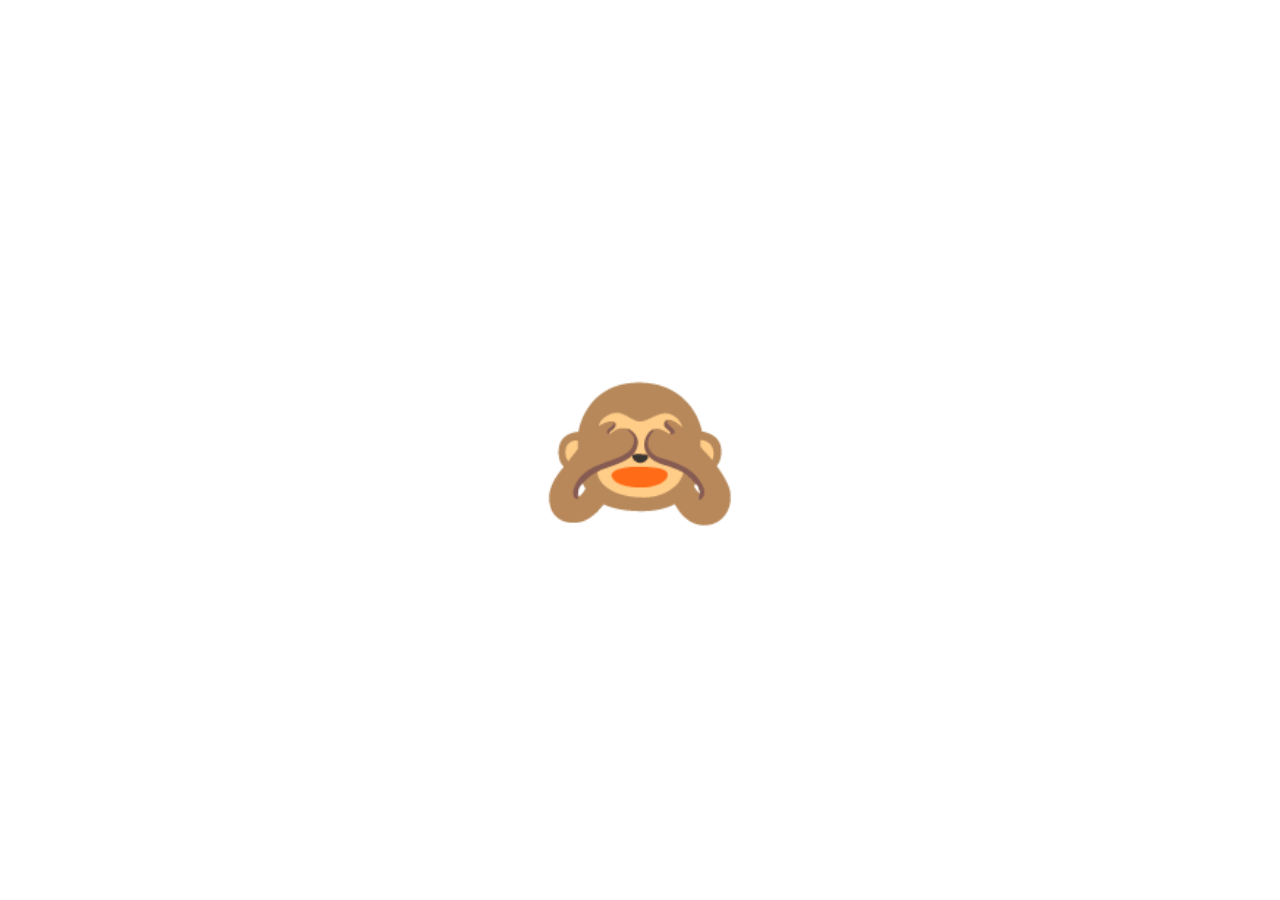
<file: Monkey/index.html>
<!-- <!DOCTYPE html>
<html lang="en">
<head>
    <meta charset="UTF-8">
    <meta http-equiv="X-UA-Compatible" content="IE=edge">
    <meta name="viewport" content="width=device-width, initial-scale=1.0">
    <title>Document</title>
    <link rel="stylesheet" href="style.css"/>
    <script src="app.js" defer></script>
</head>
<body>
    <h1>Open and Close face</h1>
    <div class="emoji open">🙉</div>
    <div class="emoji closed">🙈</div>
</body>
</html> -->

<!DOCTYPE html>
<html lang="en">
  <head>
    <meta charset="UTF-8" />
    <meta name="viewport" content="width=device-width, initial-scale=1.0" />
    <title>Document</title>
    <link rel="stylesheet" href="style.css" />
  </head>
  <body>
    <div class="emoji closed active">🙈</div>
    <div class="emoji open">🙉</div>
    <script src="app.js"></script>
  </body>
</html>
</file>
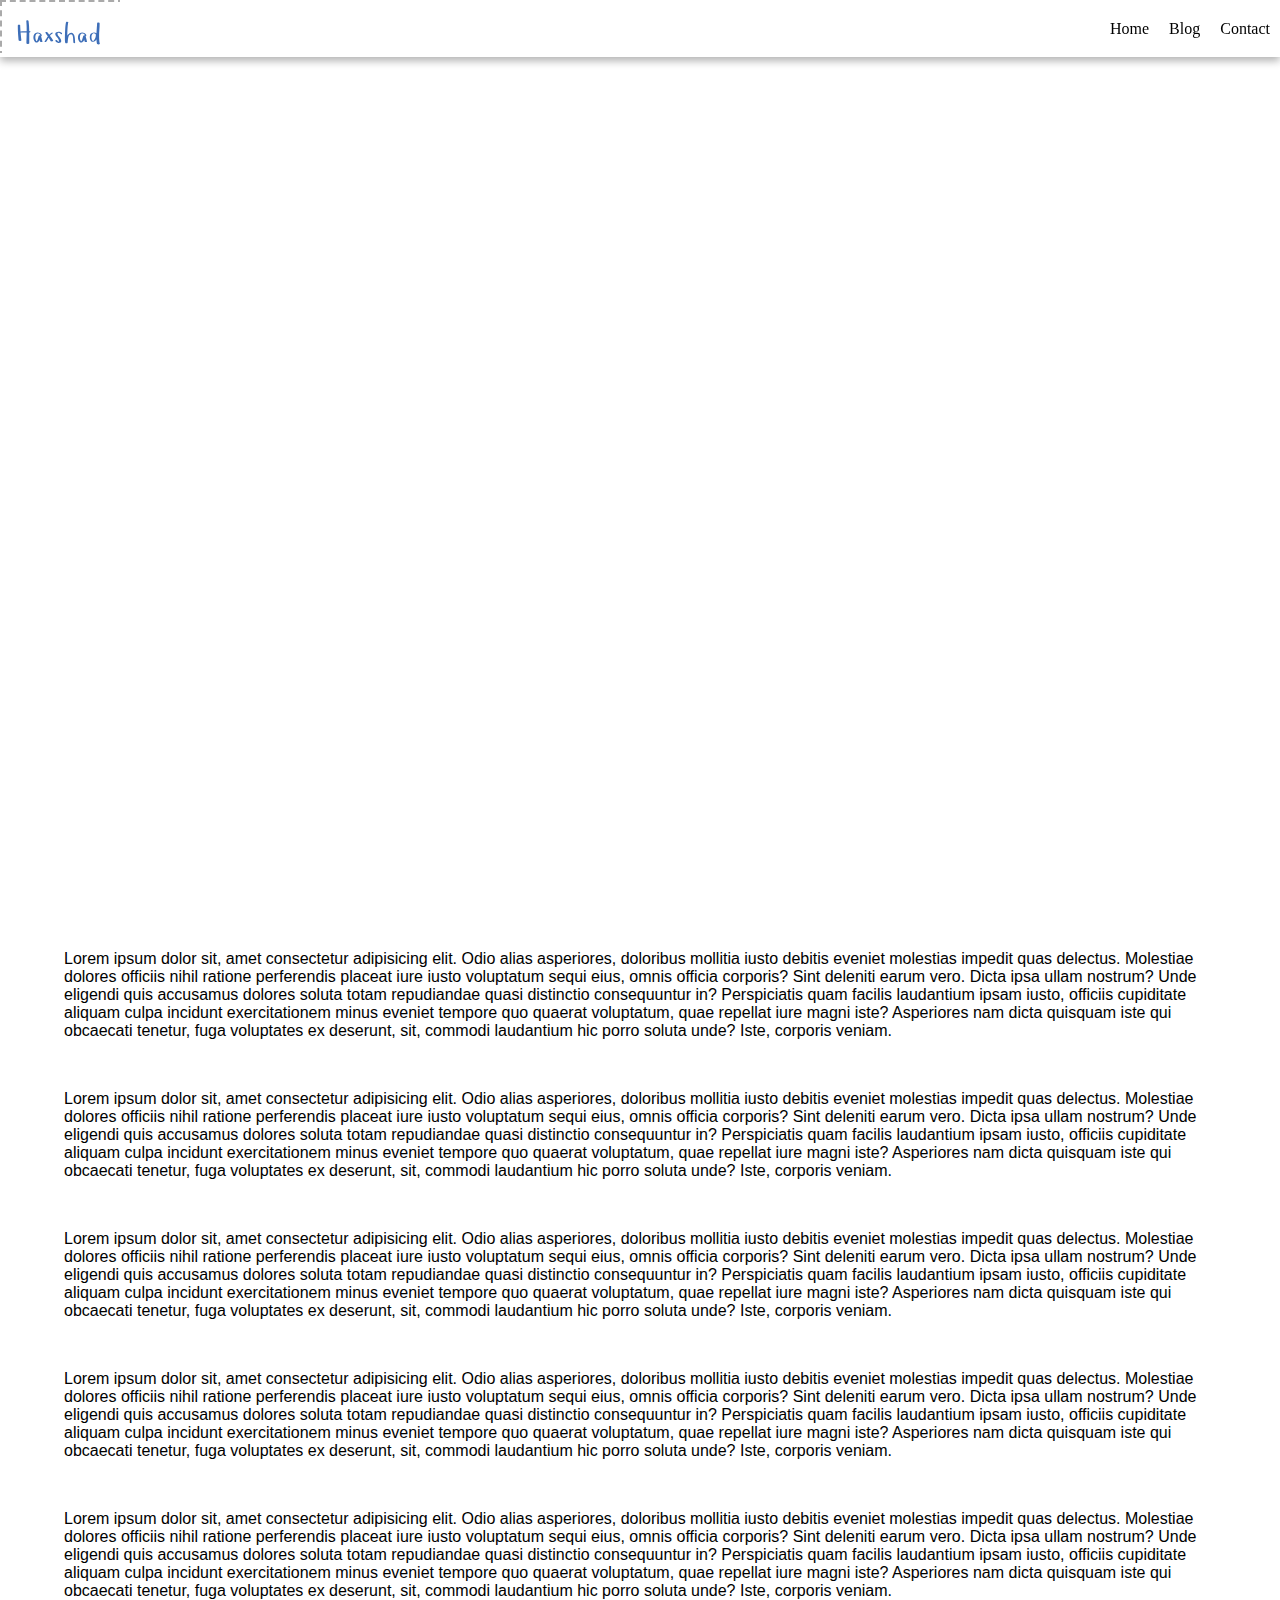
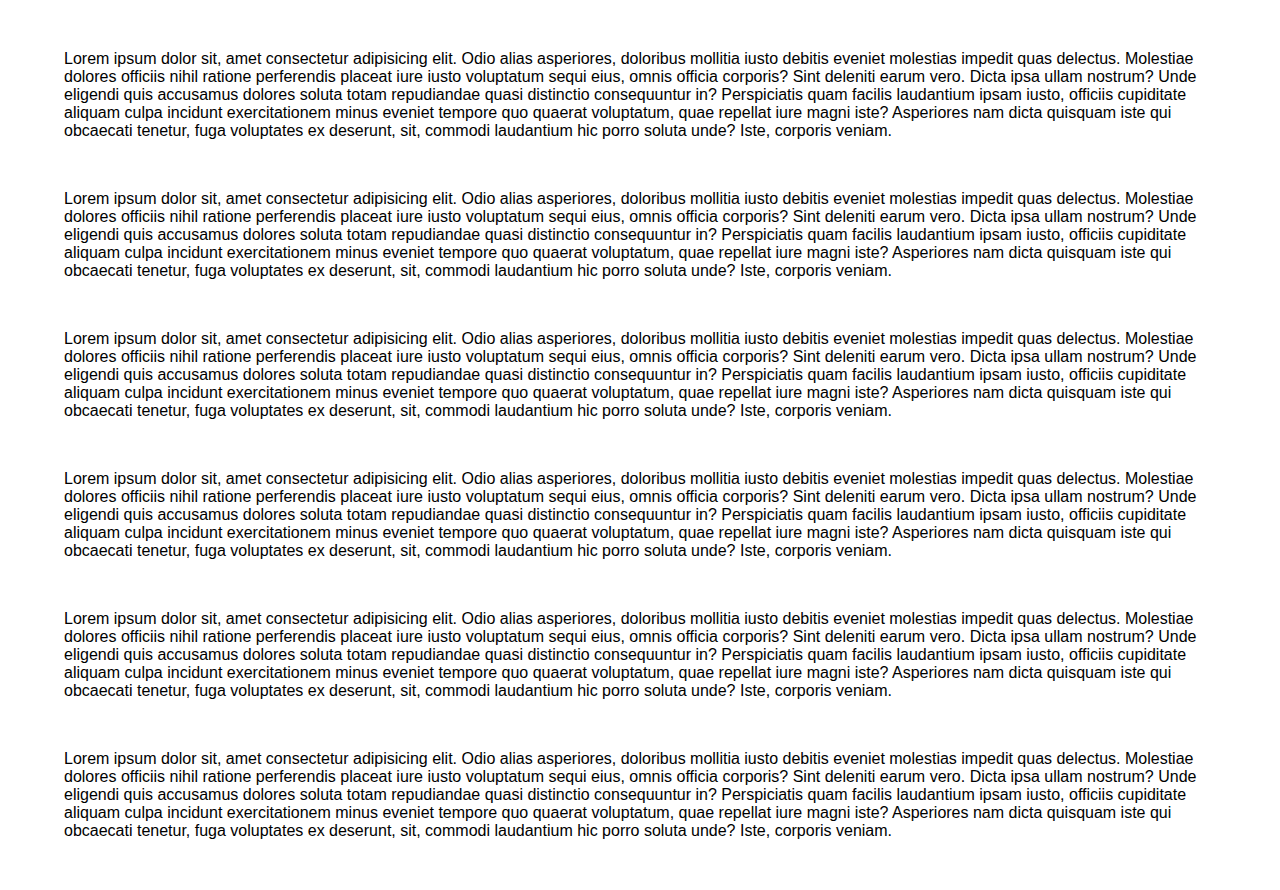
<file: StickyNavbar/index.html>
<!DOCTYPE html>
<html lang="en">
<head>
    <meta charset="UTF-8">
    <meta http-equiv="X-UA-Compatible" content="IE=edge">
    <meta name="viewport" content="width=device-width, initial-scale=1.0">
    <title>Sticky Navbar</title>
    <link rel="stylesheet" href="style.css">
</head>
<body>
    <div class="navbar">
        <a href="/index.html"><img src="haxshad.svg" alt="logo" /></a>
        <ul>
            <li><a href="#">Home</a></li>
            <li><a href="#">Blog</a></li>
            <li><a href="#">Contact</a></li>
        </ul>
    </div>

    <div class="top-container">
        <h1>Welcome to the website</h1>
    </div>
    
    <div class="text-container">
        <p class="text">
            Lorem ipsum dolor sit, amet consectetur adipisicing elit. Odio alias asperiores, doloribus mollitia iusto debitis eveniet molestias impedit quas delectus. Molestiae dolores officiis nihil ratione perferendis placeat iure iusto voluptatum sequi eius, omnis officia corporis? Sint deleniti earum vero. Dicta ipsa ullam nostrum? Unde eligendi quis accusamus dolores soluta totam repudiandae quasi distinctio consequuntur in? Perspiciatis quam facilis laudantium ipsam iusto, officiis cupiditate aliquam culpa incidunt exercitationem minus eveniet tempore quo quaerat voluptatum, quae repellat iure magni iste? Asperiores nam dicta quisquam iste qui obcaecati tenetur, fuga voluptates ex deserunt, sit, commodi laudantium hic porro soluta unde? Iste, corporis veniam.
        </p>

        <p class="text">
            Lorem ipsum dolor sit, amet consectetur adipisicing elit. Odio alias asperiores, doloribus mollitia iusto debitis eveniet molestias impedit quas delectus. Molestiae dolores officiis nihil ratione perferendis placeat iure iusto voluptatum sequi eius, omnis officia corporis? Sint deleniti earum vero. Dicta ipsa ullam nostrum? Unde eligendi quis accusamus dolores soluta totam repudiandae quasi distinctio consequuntur in? Perspiciatis quam facilis laudantium ipsam iusto, officiis cupiditate aliquam culpa incidunt exercitationem minus eveniet tempore quo quaerat voluptatum, quae repellat iure magni iste? Asperiores nam dicta quisquam iste qui obcaecati tenetur, fuga voluptates ex deserunt, sit, commodi laudantium hic porro soluta unde? Iste, corporis veniam.
        </p>
        
        <p class="text">
            Lorem ipsum dolor sit, amet consectetur adipisicing elit. Odio alias asperiores, doloribus mollitia iusto debitis eveniet molestias impedit quas delectus. Molestiae dolores officiis nihil ratione perferendis placeat iure iusto voluptatum sequi eius, omnis officia corporis? Sint deleniti earum vero. Dicta ipsa ullam nostrum? Unde eligendi quis accusamus dolores soluta totam repudiandae quasi distinctio consequuntur in? Perspiciatis quam facilis laudantium ipsam iusto, officiis cupiditate aliquam culpa incidunt exercitationem minus eveniet tempore quo quaerat voluptatum, quae repellat iure magni iste? Asperiores nam dicta quisquam iste qui obcaecati tenetur, fuga voluptates ex deserunt, sit, commodi laudantium hic porro soluta unde? Iste, corporis veniam.
        </p>

        <p class="text">
            Lorem ipsum dolor sit, amet consectetur adipisicing elit. Odio alias asperiores, doloribus mollitia iusto debitis eveniet molestias impedit quas delectus. Molestiae dolores officiis nihil ratione perferendis placeat iure iusto voluptatum sequi eius, omnis officia corporis? Sint deleniti earum vero. Dicta ipsa ullam nostrum? Unde eligendi quis accusamus dolores soluta totam repudiandae quasi distinctio consequuntur in? Perspiciatis quam facilis laudantium ipsam iusto, officiis cupiditate aliquam culpa incidunt exercitationem minus eveniet tempore quo quaerat voluptatum, quae repellat iure magni iste? Asperiores nam dicta quisquam iste qui obcaecati tenetur, fuga voluptates ex deserunt, sit, commodi laudantium hic porro soluta unde? Iste, corporis veniam.
        </p>

        <p class="text">
            Lorem ipsum dolor sit, amet consectetur adipisicing elit. Odio alias asperiores, doloribus mollitia iusto debitis eveniet molestias impedit quas delectus. Molestiae dolores officiis nihil ratione perferendis placeat iure iusto voluptatum sequi eius, omnis officia corporis? Sint deleniti earum vero. Dicta ipsa ullam nostrum? Unde eligendi quis accusamus dolores soluta totam repudiandae quasi distinctio consequuntur in? Perspiciatis quam facilis laudantium ipsam iusto, officiis cupiditate aliquam culpa incidunt exercitationem minus eveniet tempore quo quaerat voluptatum, quae repellat iure magni iste? Asperiores nam dicta quisquam iste qui obcaecati tenetur, fuga voluptates ex deserunt, sit, commodi laudantium hic porro soluta unde? Iste, corporis veniam.
        </p>

        <p class="text">
            Lorem ipsum dolor sit, amet consectetur adipisicing elit. Odio alias asperiores, doloribus mollitia iusto debitis eveniet molestias impedit quas delectus. Molestiae dolores officiis nihil ratione perferendis placeat iure iusto voluptatum sequi eius, omnis officia corporis? Sint deleniti earum vero. Dicta ipsa ullam nostrum? Unde eligendi quis accusamus dolores soluta totam repudiandae quasi distinctio consequuntur in? Perspiciatis quam facilis laudantium ipsam iusto, officiis cupiditate aliquam culpa incidunt exercitationem minus eveniet tempore quo quaerat voluptatum, quae repellat iure magni iste? Asperiores nam dicta quisquam iste qui obcaecati tenetur, fuga voluptates ex deserunt, sit, commodi laudantium hic porro soluta unde? Iste, corporis veniam.
        </p>

        <p class="text">
            Lorem ipsum dolor sit, amet consectetur adipisicing elit. Odio alias asperiores, doloribus mollitia iusto debitis eveniet molestias impedit quas delectus. Molestiae dolores officiis nihil ratione perferendis placeat iure iusto voluptatum sequi eius, omnis officia corporis? Sint deleniti earum vero. Dicta ipsa ullam nostrum? Unde eligendi quis accusamus dolores soluta totam repudiandae quasi distinctio consequuntur in? Perspiciatis quam facilis laudantium ipsam iusto, officiis cupiditate aliquam culpa incidunt exercitationem minus eveniet tempore quo quaerat voluptatum, quae repellat iure magni iste? Asperiores nam dicta quisquam iste qui obcaecati tenetur, fuga voluptates ex deserunt, sit, commodi laudantium hic porro soluta unde? Iste, corporis veniam.
        </p>

        <p class="text">
            Lorem ipsum dolor sit, amet consectetur adipisicing elit. Odio alias asperiores, doloribus mollitia iusto debitis eveniet molestias impedit quas delectus. Molestiae dolores officiis nihil ratione perferendis placeat iure iusto voluptatum sequi eius, omnis officia corporis? Sint deleniti earum vero. Dicta ipsa ullam nostrum? Unde eligendi quis accusamus dolores soluta totam repudiandae quasi distinctio consequuntur in? Perspiciatis quam facilis laudantium ipsam iusto, officiis cupiditate aliquam culpa incidunt exercitationem minus eveniet tempore quo quaerat voluptatum, quae repellat iure magni iste? Asperiores nam dicta quisquam iste qui obcaecati tenetur, fuga voluptates ex deserunt, sit, commodi laudantium hic porro soluta unde? Iste, corporis veniam.
        </p>

        <p class="text">
            Lorem ipsum dolor sit, amet consectetur adipisicing elit. Odio alias asperiores, doloribus mollitia iusto debitis eveniet molestias impedit quas delectus. Molestiae dolores officiis nihil ratione perferendis placeat iure iusto voluptatum sequi eius, omnis officia corporis? Sint deleniti earum vero. Dicta ipsa ullam nostrum? Unde eligendi quis accusamus dolores soluta totam repudiandae quasi distinctio consequuntur in? Perspiciatis quam facilis laudantium ipsam iusto, officiis cupiditate aliquam culpa incidunt exercitationem minus eveniet tempore quo quaerat voluptatum, quae repellat iure magni iste? Asperiores nam dicta quisquam iste qui obcaecati tenetur, fuga voluptates ex deserunt, sit, commodi laudantium hic porro soluta unde? Iste, corporis veniam.
        </p>

        <p class="text">
            Lorem ipsum dolor sit, amet consectetur adipisicing elit. Odio alias asperiores, doloribus mollitia iusto debitis eveniet molestias impedit quas delectus. Molestiae dolores officiis nihil ratione perferendis placeat iure iusto voluptatum sequi eius, omnis officia corporis? Sint deleniti earum vero. Dicta ipsa ullam nostrum? Unde eligendi quis accusamus dolores soluta totam repudiandae quasi distinctio consequuntur in? Perspiciatis quam facilis laudantium ipsam iusto, officiis cupiditate aliquam culpa incidunt exercitationem minus eveniet tempore quo quaerat voluptatum, quae repellat iure magni iste? Asperiores nam dicta quisquam iste qui obcaecati tenetur, fuga voluptates ex deserunt, sit, commodi laudantium hic porro soluta unde? Iste, corporis veniam.
        </p>

        <p class="text">
            Lorem ipsum dolor sit, amet consectetur adipisicing elit. Odio alias asperiores, doloribus mollitia iusto debitis eveniet molestias impedit quas delectus. Molestiae dolores officiis nihil ratione perferendis placeat iure iusto voluptatum sequi eius, omnis officia corporis? Sint deleniti earum vero. Dicta ipsa ullam nostrum? Unde eligendi quis accusamus dolores soluta totam repudiandae quasi distinctio consequuntur in? Perspiciatis quam facilis laudantium ipsam iusto, officiis cupiditate aliquam culpa incidunt exercitationem minus eveniet tempore quo quaerat voluptatum, quae repellat iure magni iste? Asperiores nam dicta quisquam iste qui obcaecati tenetur, fuga voluptates ex deserunt, sit, commodi laudantium hic porro soluta unde? Iste, corporis veniam.
        </p>
    </div>
    <script src="index.js"></script>
</body>
</html>
</file>
<file: Monkey/style.css>
* {
    box-sizing: border-box;
    margin: 0;
    padding: 0;
  }
  
  body {
    display: flex;
    flex-direction: column;
    justify-content: center;
    align-items: center;
    height: 100vh;
  }
  
  .emoji {
    font-size: 10rem;
    cursor: pointer;
    user-select: none;
  }
  
  .closed {
    display: none;
  }
  
  .open {
    display: none;
  }
  
  .active {
    display: block;
  }
</file>
<file: StickyNavbar/style.css>
body {
    margin: 0;
}

.top-container {
    background-image: url("https://www.wallpapers13.com/wp-content/uploads/2016/02/Wonderful-Mountain-landscape-with-green-pine-forest-green-turquoise-river-wallpaper-hd-840x525.jpg");
    justify-content: center;
    height: 100vh;
    background-size: cover;
    display: flex;
    text-align: center;
    align-items: center;
}

.top-container h1 {
    color: white;
    font-size: 50px;
    font-family: Impact, Haettenschweiler, "Arial Narrow Bold", sans-serif;
    letter-spacing: 2px;
}

.text {
    margin: 50px 5%;
    font-family: sans-serif;
}

.navbar {
    display: flex;
    position: fixed;
    background-color: white;
    width: 100%;
    justify-content: space-between;
    align-items: center;
    box-shadow: 0 4px 8px rgba(0, 0, 0, 0.3);
    transition: background-color 0.4s;
    /* display: flex;
    position:fixed;
    color: white;
    text-decoration: none;
    width: 100%;
    justify-content: space-between;
    background-color: white;
    align-items: center;
    transition: backgroung-color 0.4s; */
}

.navbar ul {
    display: flex;
    list-style-type: none;
}

.navbar ul li a {
    text-decoration: none;
    margin: 0 10px;
    color: black;
    font-family: cursive;
}

.navbar ul li a:hover {
    color: red;
}

.navbar.active {
    background-color: black;
}

.navbar.active ul li a {
    color: white;
}
</file>
